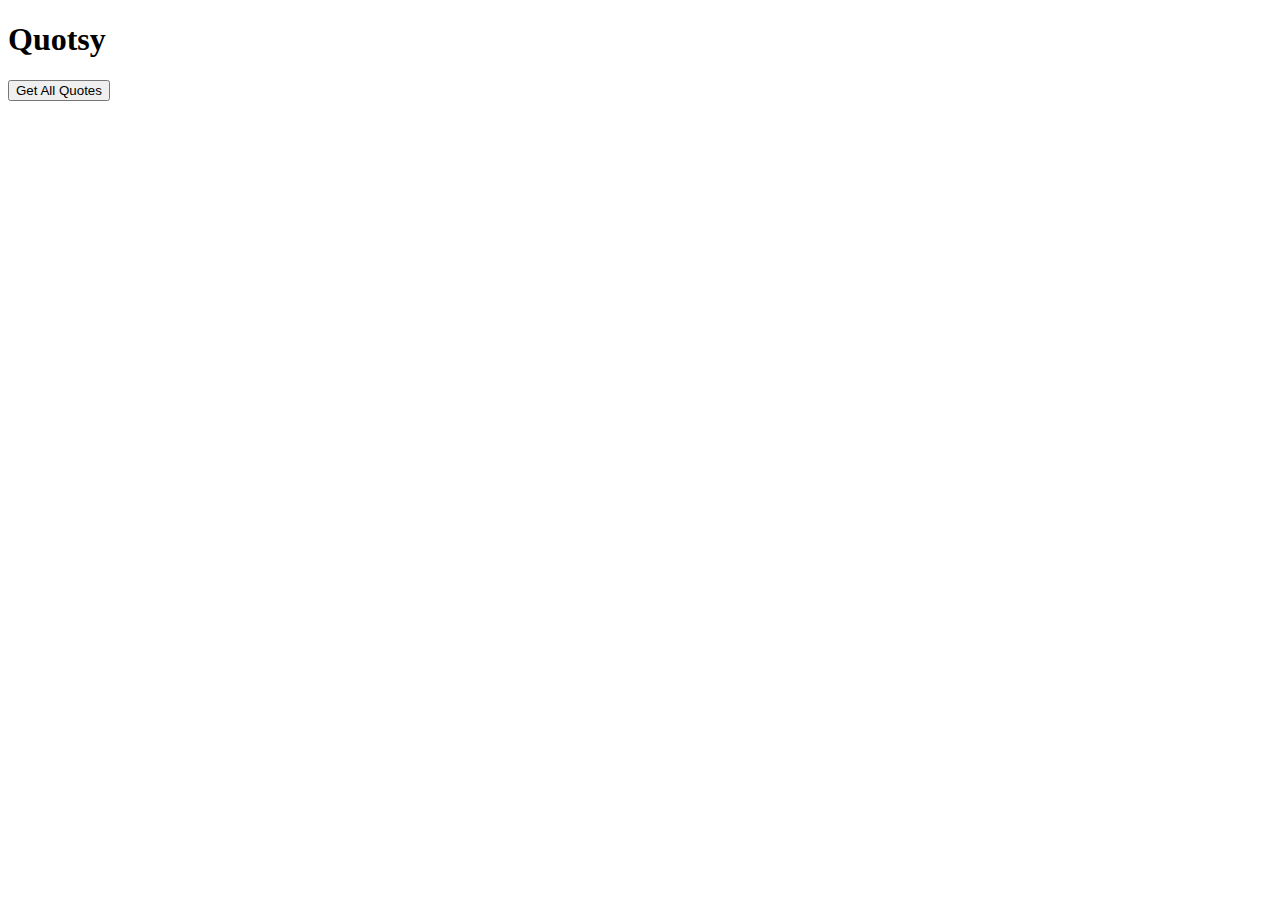
<file: robertsbreighann/Assignments/6 APIs & Ajax/JSON/templates/index.html>
<!DOCTYPE html>
<html>
  <head>
    <meta charset="utf-8">
    <title>Quotes</title>
    <script src="https://code.jquery.com/jquery-2.1.3.min.js"></script>
    <script>
      // once the document is loaded
      $(document).ready(function(){
        // we'll add a click handler to the button
        $('#get_all_button').click(function(){
            // this is the jQuery get function, which we'll use to send Ajax requests
            // to this function we are passing 3 arguments
            // a url, function, and the dataType parameter
          $.get('/quotes/index_json', function(res) {
            // the function will send a request to the above url and get a response
            // which we will store in the variable 'res'
            var htmlStr = ""; // we create an empty string
            // then loop through our res and create a string of html tags below
            for(var i = 0; i < res.length; i++) {
              htmlStr += "<div class='quote'>";
              htmlStr += "<h2>" + res[i].author + "</h2>";
              htmlStr += "<p>" + res[i].quote + "</p>";
              htmlStr += "</div>";
            }
            // uncomment the line below to see what our string looks like
            // console.log(htmlStr);
            // insert our string into our document using jQuery
            $('#quotes').html(htmlStr); 
          }, 'json');
        });
      });
    </script>
  </head>
  <body>
    <h1>Quotsy</h1>
    <button id="get_all_button">Get All Quotes</button>
    <div id="quotes">
    </div>
  </body>
</html>
</file>
